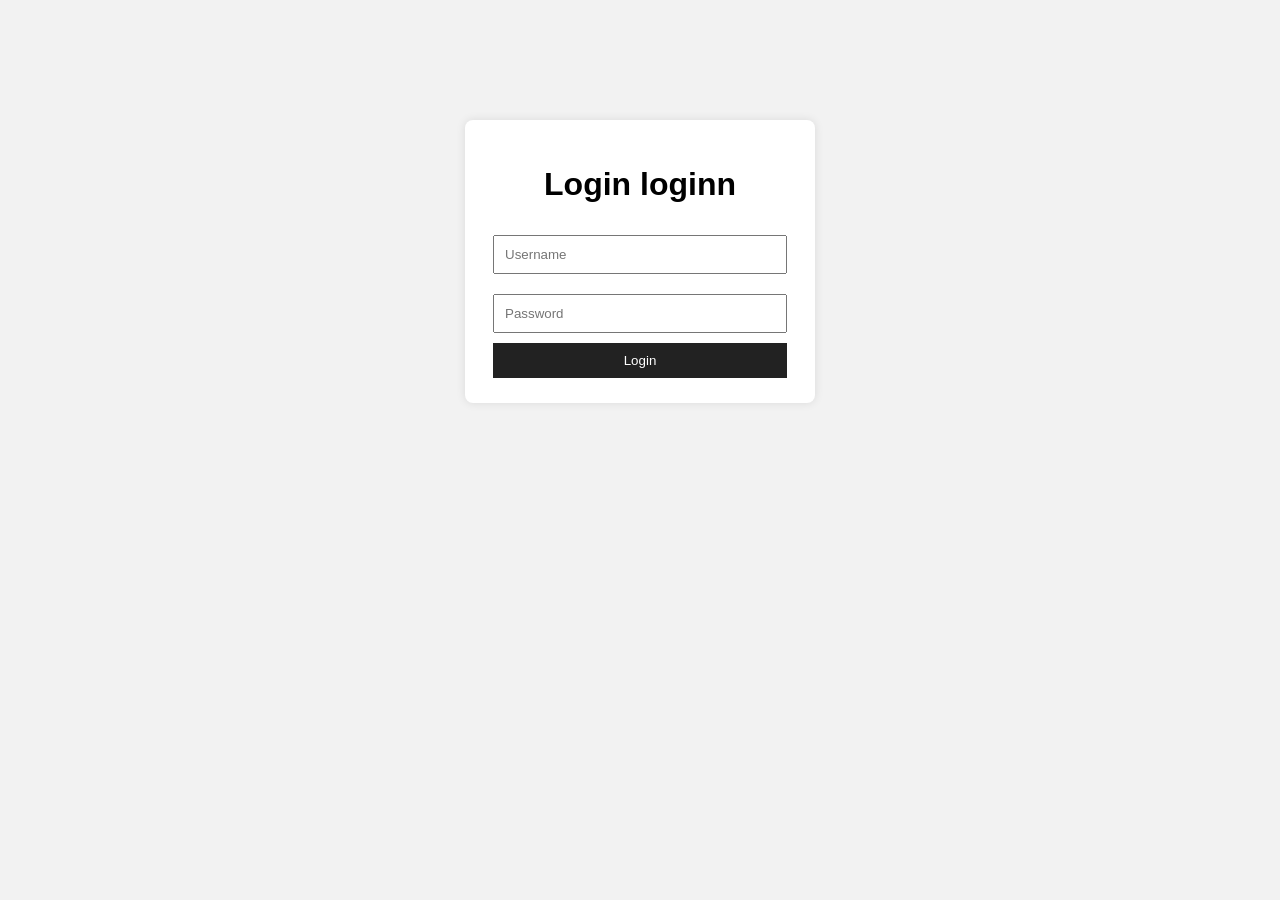
<file: index.html>
<!DOCTYPE html>
<html lang="en">
<head>
    <meta charset="UTF-8">
    <title>Basic Login</title>
    <link rel="stylesheet" href="css/style.css">
    <script src="js/script.js" defer></script>
</head>
<body>

    <div class="login-box">
        <h1>Login loginn</h1>

        <p id="message"></p>

        <form id="loginForm" action="php/login.php" method="POST">
            <input type="text" name="username" id="username" placeholder="Username">

            <input type="password" name="password" id="password" placeholder="Password">

            <button type="submit">Login</button>
        </form>
    </div>

</body>
</html>
</file>
<file: css/style.css>
body {
    margin: 0;
    font-family: Arial, sans-serif;
    background-color: #f2f2f2;
}

.login-box {
    width: 300px;
    margin: 120px auto;
    padding: 25px;
    background-color: white;
    border-radius: 8px;
    text-align: center;
    box-shadow: 0 0 10px rgba(0, 0, 0, 0.1);
}

input {
    width: 90%;
    padding: 10px;
    margin: 10px 0;
}

button {
    width: 98%;
    padding: 10px;
    background-color: #222;
    color: white;
    border: none;
    cursor: pointer;
}

button:hover {
    background-color: #444;
}

.logout-btn {
    display: inline-block;
    margin-top: 20px;
    padding: 10px 20px;
    background-color: #222;
    color: white;
    text-decoration: none;
}

.logout-btn:hover {
    background-color: #444;
}
</file>
